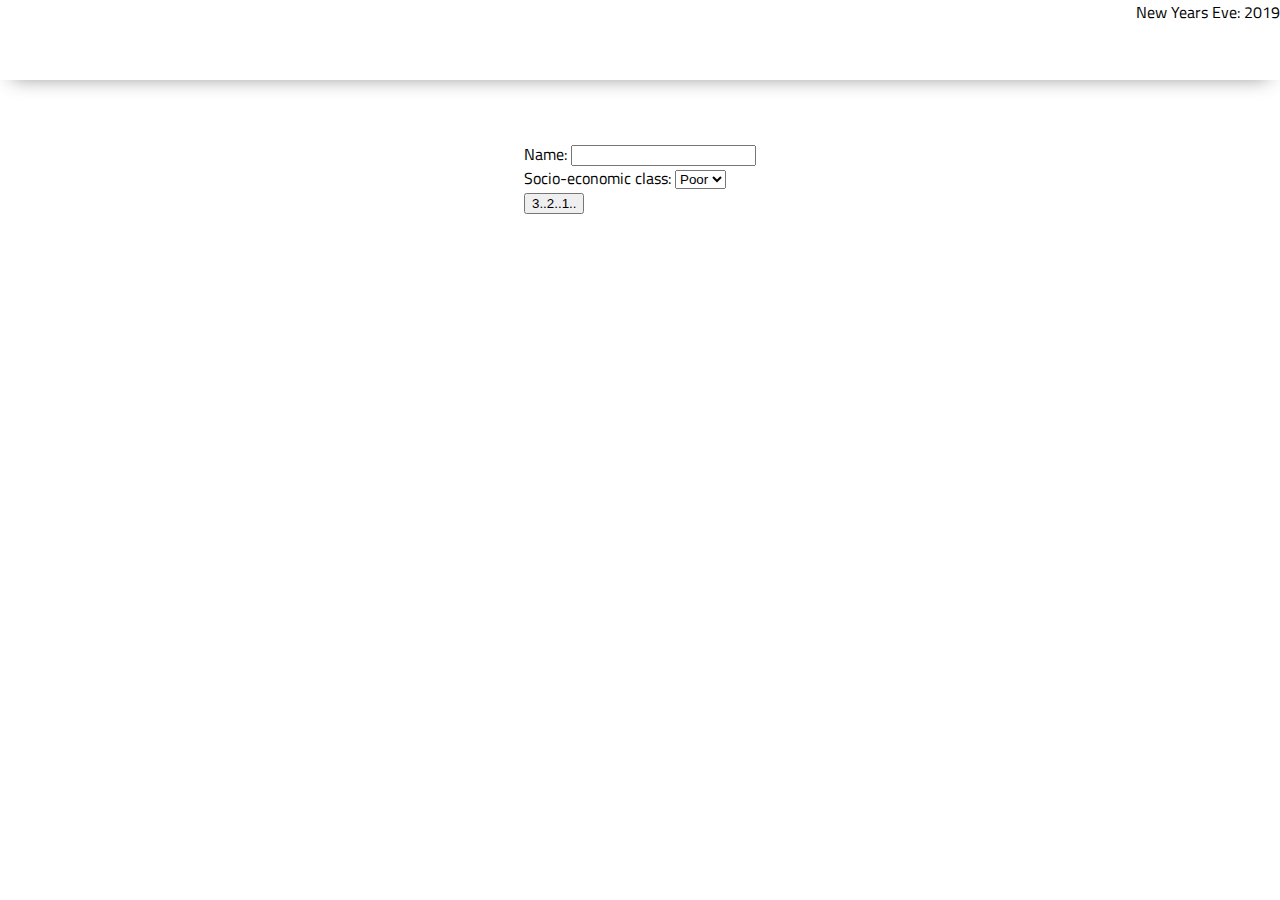
<file: index.html>
<!DOCTYPE html>
<html lang="en">

<head>
    <meta charset="UTF-8">
    <meta name="viewport" content="width=device-width, initial-scale=1.0">
    <meta http-equiv="X-UA-Compatible" content="ie=edge">
    <link href="https://fonts.googleapis.com/css2?family=Titillium+Web:wght@300&display=swap" rel="stylesheet">
    <link rel="stylesheet" href="styles/reset.css">
    <link rel="stylesheet" href="styles/style.css">
    <link rel="stylesheet" href="styles/home.css">
    <title>Document</title>
</head>

<body>
    <header>
       New Years Eve: 2019
    </header>
    <main>
        <section class="main-section">
         <form>
             <label>Name:
                 <input name="name">
             </label>
             <label>
                 Socio-economic class:
                 <select name="class">  
                     <option value="poor">Poor</option>
                     <option value="rich">Rich</option>
                   
                 </select>
              
             </label>
             <button>3..2..1..</button>
         </form>
        </section>
    </main>
    <footer>
  
    </footer>

    <script type="module" src="./start.js"></script>
</body>

</html>
</file>
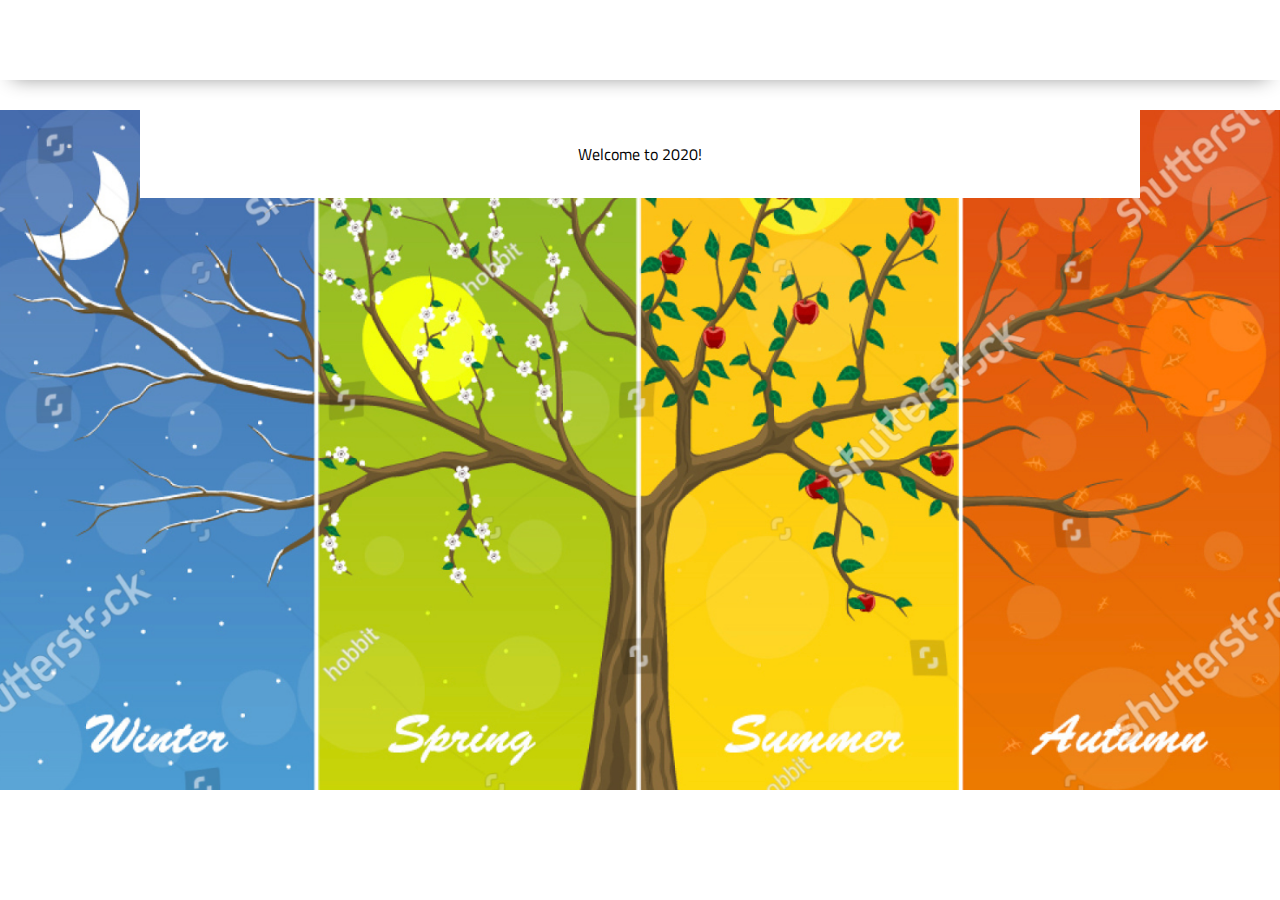
<file: calender/index.html>
<!DOCTYPE html>
<html lang="en">

<head>
    <meta charset="UTF-8">
    <meta name="viewport" content="width=device-width, initial-scale=1.0">
    <meta http-equiv="X-UA-Compatible" content="ie=edge">
    <link href="https://fonts.googleapis.com/css2?family=Titillium+Web:wght@300&display=swap" rel="stylesheet">
    <link rel="stylesheet" href="../styles/reset.css">
    <link rel="stylesheet" href="../styles/style.css">
    <link rel="stylesheet" href="./calender.css">
    <title>Document</title>
</head>

<body>
    <header>
       
    </header>
    <main>
        <section class="main-section">
            <h3>Welcome to 2020!</h3>
            
        </section>
        <p></p>
        <p></p>
        <p></p>
        <ul></ul>
    </main>
    <footer>
        
    </footer>

    <script type="module" src="./calender.js"></script>
</body>

</html>
</file>
<file: styles/style.css>
body {
    --color1: #ffffff;
    --color2: #ffffff;
    --color3: #ffffff;
    --color4: #ffffff;
    --color5: #ffffff;

    /* https://coolors.co/generate and click export -> scss to get the colors to copy and paste below*/
    /* --color1: hsla(349, 69%, 76%, 1);
    --color2: hsla(207, 67%, 44%, 1);
    --color3: hsla(200, 61%, 56%, 1);
    --color4: hsla(187, 41%, 94%, 1);
    --color5: hsla(170, 28%, 95%, 1); */

    /* --color1: hsla(45, 86%, 83%, 1);
    --color2: hsla(135, 65%, 98%, 1);
    --color3: hsla(315, 37%, 86%, 1);
    --color4: hsla(45, 73%, 98%, 1);
    --color5: hsla(224, 40%, 79%, 1); */
    
    --header-height: 80px;
    --shadow: 0px 10px 20px -12px rgba(0,0,0,0.45);
    --gutter: 30px;
    --footer-height: 25px;
    
    font-family: 'Titillium Web', sans-serif;
    background-color: var(--color2);
}

main {
    display: flex;
    flex-direction: column;
    justify-content: center;
    align-items: center;
    margin-bottom: calc(var(--footer-height));
}

section {
    background-color: var(--color5);
    width: 1000px;
    max-width: 80%;
    display: flex;
    flex-direction: column;
    justify-content: center;
    align-items: center;
    padding-top: var(--gutter);
    padding-bottom: var(--gutter);
    margin-top: var(--gutter);
    margin-bottom: var(--gutter);
    border: solid 2px var(--color1);
}

header {
    display: flex;
    justify-content: flex-end;
    background-color: var(--color3);
    height: var(--header-height);
    box-shadow: var(--shadow);
}

footer {
    display: flex;
    justify-content: flex-end;
    background-color: var(--color3);
    box-shadow: var(--shadow);
}
label{
    display: block;
}


h2 {
    font-size: 1.8rem;
    font-weight: bold;
}

.gutter-right {
    margin-right: 20px;
}

.main-logo {
    animation: pulse 5s infinite ease-in-out;
}

header img {
    height: var(--header-height);
}



content {
    width: 80%;
}

p {
    margin: var(--gutter);
}
  
footer {
    position: fixed;
    width: 100%;
    bottom: 0;
    height: var(--footer-height);
    display: flex;
    justify-content: flex-end;
    background-color: var(--color3);
    box-shadow: var(--shadow);
}
  
  @keyframes pulse {
    20% {
      transform: rotate3d(-10, -10, -10, 50deg) scale(1.2);
    }

    40% {
        transform: rotate3d(10, 10, -10, 50deg) scale(1);
    }

    60% {
        transform: rotate3d(-10, 10, 10, 50deg) scale(1.2);
      }

    80% {
        transform: rotate3d(10, 10, 10, 50deg) scale(1);
    }

  }
</file>
<file: styles/home.css>
/* add home page styles here */
</file>
<file: calender/calender.css>
body{
    background-image: url('../assets/calender.png') ;
    background-position: center;
   background-size: contain;
   background-repeat: no-repeat;
    width: 100%;
    
}
ul{
    display: inline;
    flex-wrap: nowrap;

}
li{display: inline;
    margin: 65px;
    background-color: rgba(255, 255, 255, 0.822);
    border: black solid 1px;
    border-radius: 5px;
    padding: 5px;color: black;
    flex-wrap: nowrap;
    width: 30%;
}
a{
    color: black;
    font-family: monospace;
    font-size: 1.3em;
    flex-wrap: nowrap;

}
</file>
